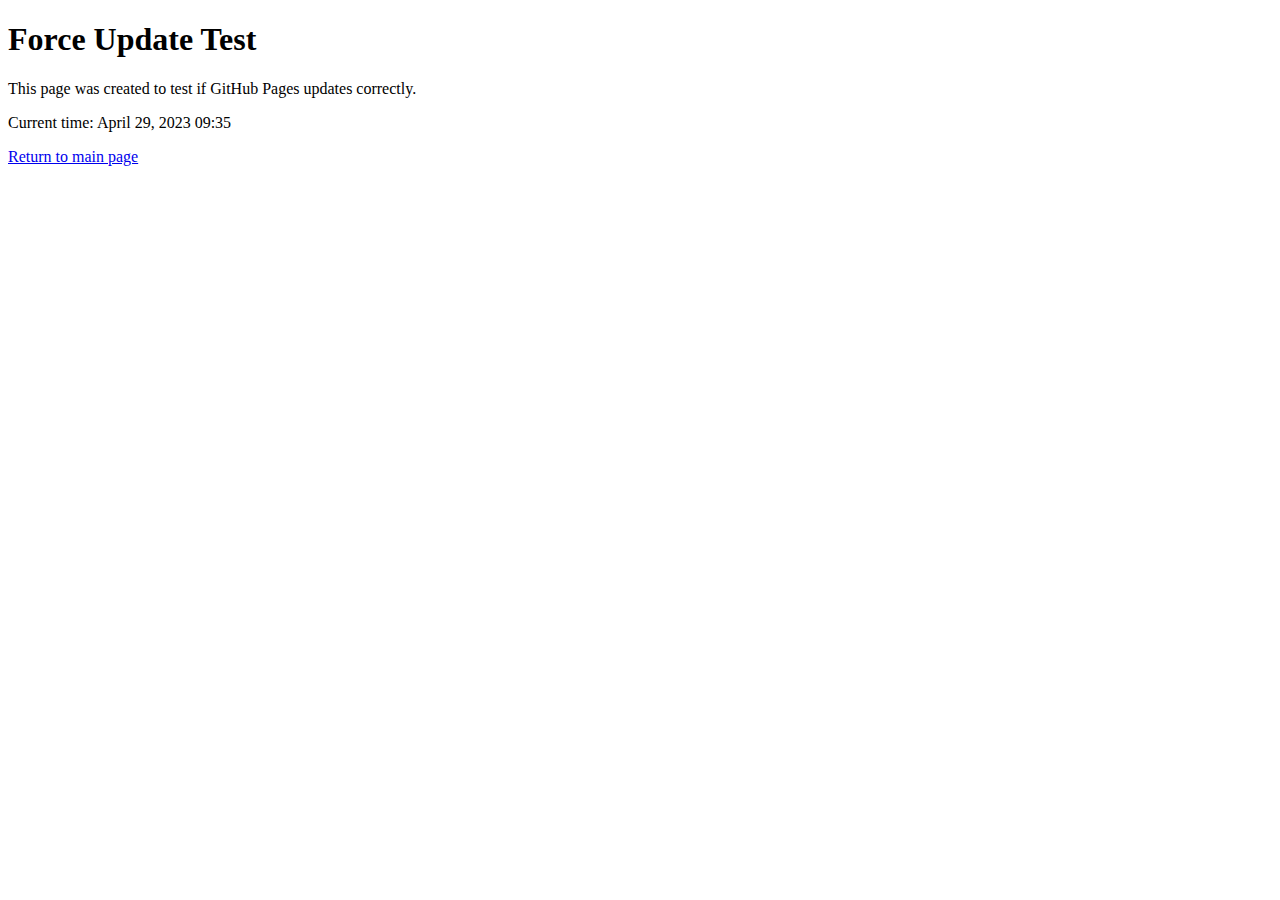
<file: force-update.html>
<!DOCTYPE html>
<html lang="en">
<head>
    <meta charset="UTF-8">
    <meta name="viewport" content="width=device-width, initial-scale=1.0">
    <title>Force Update Test</title>
    <meta http-equiv="Cache-Control" content="no-cache, no-store, must-revalidate">
    <meta http-equiv="Pragma" content="no-cache">
    <meta http-equiv="Expires" content="0">
</head>
<body>
    <h1>Force Update Test</h1>
    <p>This page was created to test if GitHub Pages updates correctly.</p>
    <p>Current time: April 29, 2023 09:35</p>
    <p><a href="index.html">Return to main page</a></p>
</body>
</html>
</file>
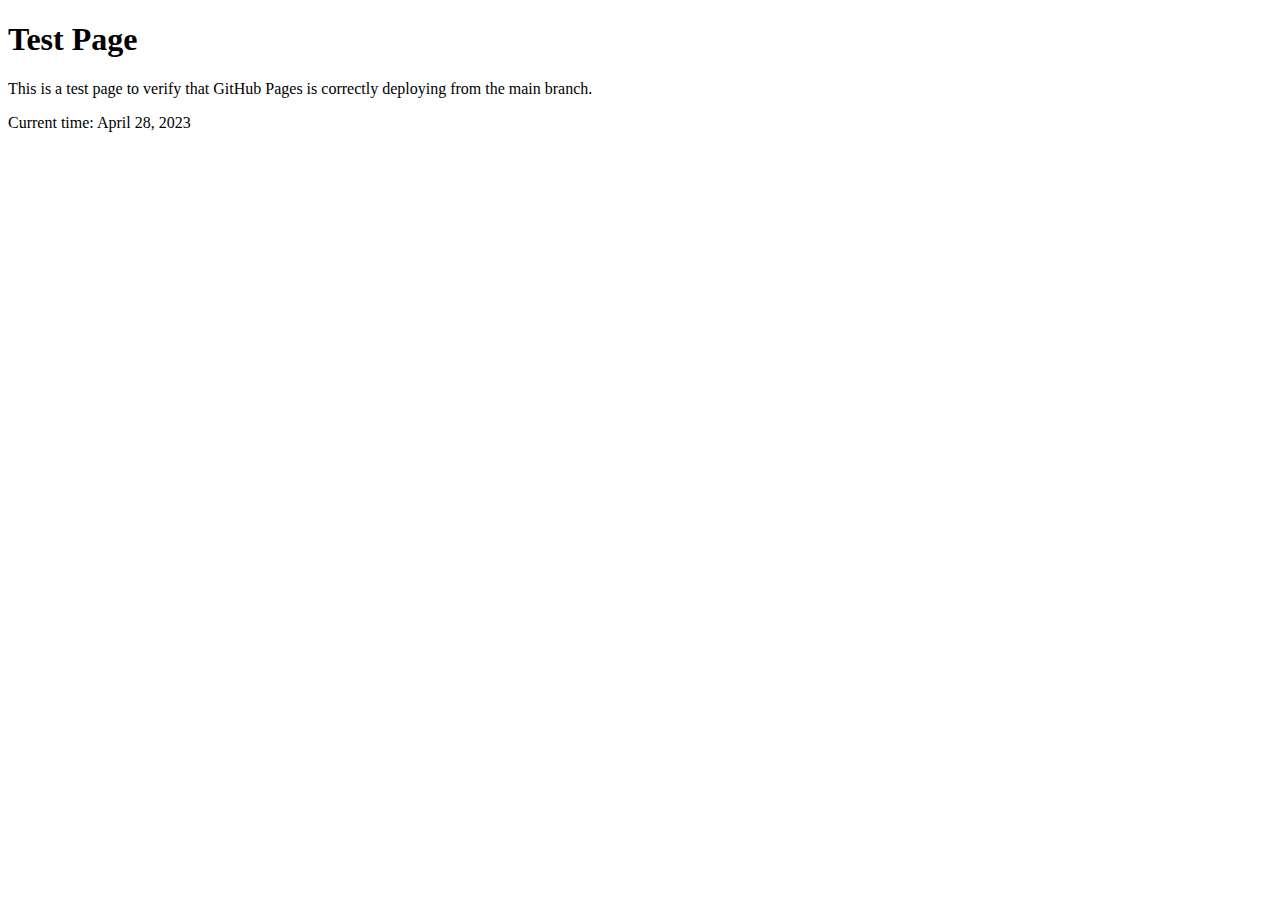
<file: test.html>
<!DOCTYPE html>
<html>
<head>
    <title>Test Page</title>
</head>
<body>
    <h1>Test Page</h1>
    <p>This is a test page to verify that GitHub Pages is correctly deploying from the main branch.</p>
    <p>Current time: April 28, 2023</p>
</body>
</html>
</file>
